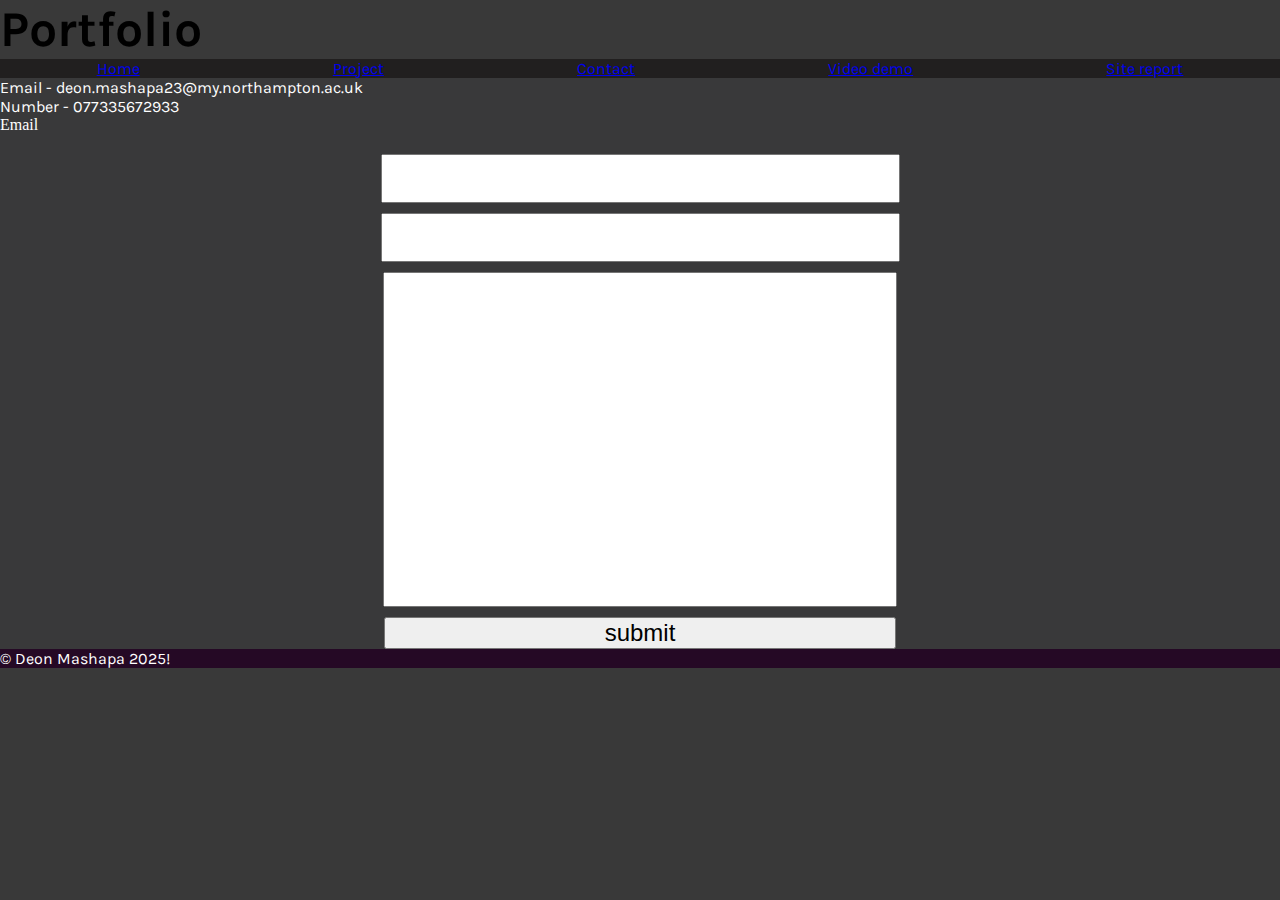
<file: Contact.html>
<!DOCTYPE html>
<html lang="en">

<head>
    <meta charset="UTF-8">
    <meta name="viewport" content="width=device-width, initial-scale=1.0">
    <title>Document</title>
    <link rel="stylesheet" href="stylesheet.css">
    <link rel="stylesheet" href="mobile.css" media="screen and (max-width: 800px)">
    <link rel="stylesheet" href="desktop.css" media="screen and (min-width: 800px)">
</head>

<body id="clicked">
    <header>
        <a href="#clicked" class="on showNav"></a>
        <a href="#" class="off showNav"></a>
        <h1>Portfolio</h1>
    </header>
    <nav>
        <ul>
            <li><a href="index.html">Home</a></li>
            <li><a href="project.html">Project</a></li>
            <li><a href="contact.html">Contact</a></li>
            <li><a href="videodemo.html">Video demo</a></li>
            <li><a href="sitereport.html">Site report</a></li>
        </ul>
    </nav>
    <main>
        <p>Email - deon.mashapa23@my.northampton.ac.uk</p>
        <p>Number - 077335672933</p>
        <label for="email">Email</label>
        <form action="mailto:deon.mashapa23@my.northampton.ac.uk" method="get">
            <input type="email" name="email" class="input-field" required>
            <input type="text" name="name" class="input-field" required>
            <textarea name="myTextarea"></textarea>
            <input type="submit" value="submit">
        </form>
    </main>
    <footer id="this">
        <p>
            &copy; Deon Mashapa 2025!
        </p>
    </footer>
</body>

</html>
</file>
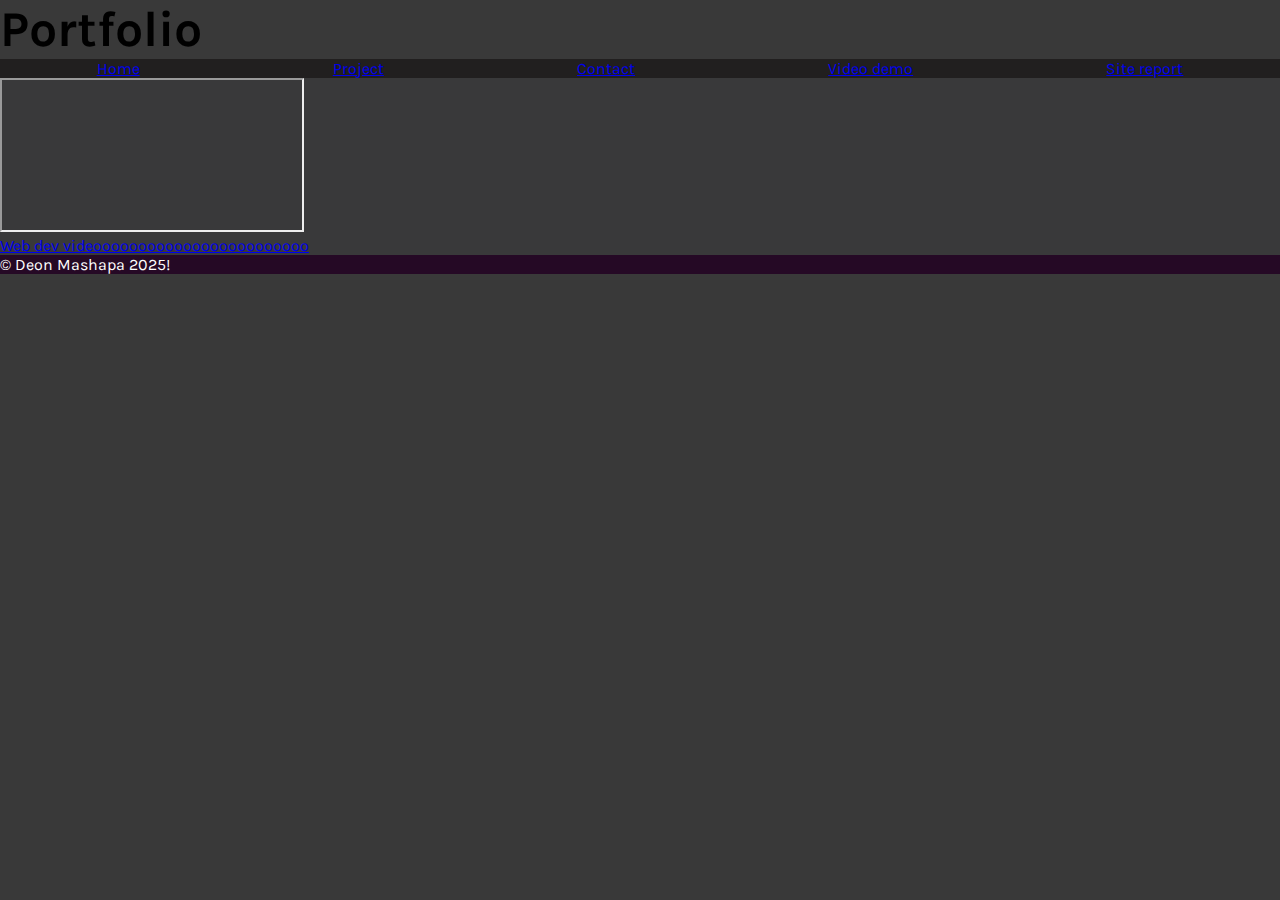
<file: Videodemo.html>
<!DOCTYPE html>
<html lang="en">

<head>
    <meta charset="UTF-8">
    <meta name="viewport" content="width=device-width, initial-scale=1.0">
    <title>Home Page</title>
    <link rel="stylesheet" href="stylesheet.css" media="screen">
    <link rel="stylesheet" href="mobile.css" media="screen and (max-width: 800px)">
    <link rel="stylesheet" href="desktop.css" media="screen and (min-width: 800px)">
</head>

<body id="clicked">
    <header>
        <a href="#clicked" class="on showNav"></a>
        <a href="#" class="off showNav"></a>
        <h1>Portfolio</h1>
    </header>
    <nav>
        <ul>
            <li><a href="index.html">Home</a></li>
            <li><a href="project.html">Project</a></li>
            <li><a href="contact.html">Contact</a></li>
            <li><a href="videodemo.html">Video demo</a></li>
            <li><a href="sitereport.html">Site report</a></li>
        </ul>
    </nav>
    <main>
        <iframe src="https://mymedia.northampton.ac.uk/media/0_51gei6kp"></iframe>
        <ol>
            <li><a href="https://mymedia.northampton.ac.uk/media/0_51gei6kp">Web dev videoooooooooooooooooooooooo</a>
            </li>
        </ol>
        <p></p>

    </main>
    <footer id="this">
        <p>
            &copy; Deon Mashapa 2025!
        </p>
    </footer>
</body>

</html>
</file>
<file: stylesheet.css>
@import url('https://fonts.googleapis.com/css2?family=Karla:ital,wght@0,200..800;1,200..800&display=swap');

* {
    margin: 0%;
    padding: 0%;
}

nav {
    background-color: rgb(33, 31, 31);
    grid-area: nav;
}

main {
    background-color: rgb(57, 57, 58);
    color: white;
    grid-area: main;
}

aside {
    background-color: lightgreen;
    grid-area: aside;
}

footer {
    background-color: rgb(37, 9, 37);
    color: white;
    grid-area: footer;
}

footer:target {
    background-color: yellow;
}

nav ul {
    display: flex;
    justify-content: space-around;
    list-style: none;
    text-align: center;
}

form {
    display: flex;
    flex-direction: column;
    align-items: center;
    gap: 10px;
    margin-top: 20px;
}

textarea {
    resize: none;
    width: 40%;
    height: 25em;
}

.input-field {
    font-size: 2.5em
}

input[type="submit"] {
    width: 40%;
    font-size: 1.5em;
}

.projects {
    border: 1px solid black;
    padding: 2em;
    display: grid;
    grid-template-columns: repeat(2, auto);
}

.projects .card {
    margin: 1%;
}

.card img {
    width: 100%;
}

p, a, h1, h2 {
    font-family: 'Karla', sans-serif;
}

body {
    background-color: rgb(57, 57, 57);
}

h1 {
    font-size: 50px
}
</file>
<file: mobile.css>
body {
    display: grid;
    grid-template-columns: 100%;
    grid-template-rows: auto;
    grid-template-areas:
        "header"
        "nav"
        "main"
        "aside"
        "footer";
}

.showNav {
    height: 0.8em;
    width: 1.25em;
    display: block;
    border-top: 0.2em solid white;
    border-bottom: 0.2em solid white;
}

.showNav::before {
    content: '';
    position: absolute;
    width: 1.25em;
    margin-top: 0.3em;
    border-top: 0.2em solid #fff;
}

nav {
    display: block;
    background-color: rgb(33, 31, 31);
    position: fixed;
    top: 0;
    left: 50%;
    width: 50%;
    height: 100vh;
}

nav ul {
    flex-direction: column;
    align-items: flex-start;
    gap: 1em;
}


#clicked .on {
    display: block;
}

#clicked .off {
    display: none;
}

#clicked:target .on {
    display: none;
}

#clicked:target .off {
    display: block;
}

nav ul {
    display: flex;
    justify-content: space-around;
}

#clicked:target nav {
    display: none;
}
</file>
<file: desktop.css>
body {
    display: grid;
    grid-template-columns: 20% 60% 20%;
    grid-template-rows: auto;
    grid-template-areas:
        "header header header"
        "nav nav nav"
        "main main main"
        "footer footer footer"
    ;
}
</file>
